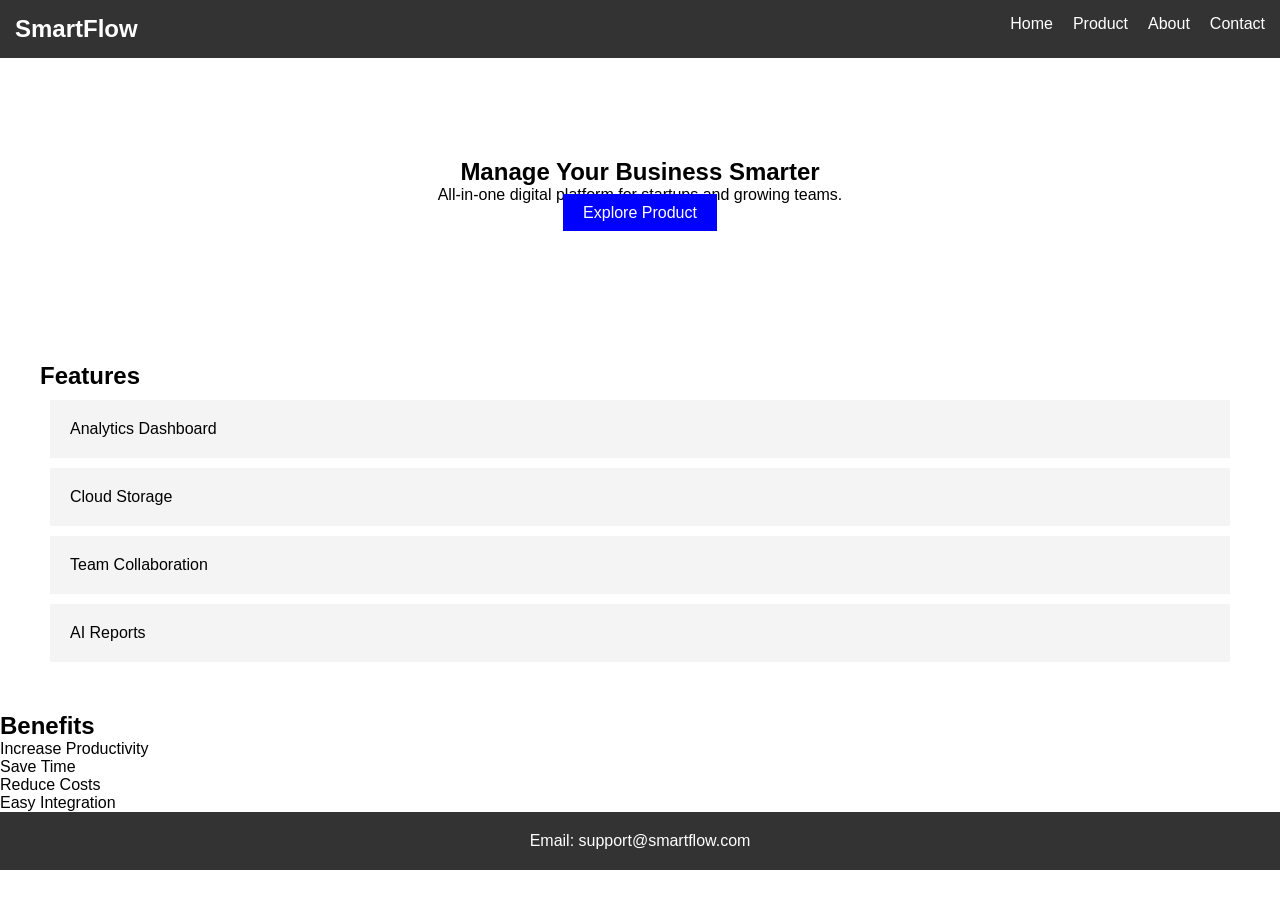
<file: index.html>
<!DOCTYPE html>
<html lang="en">
<head>
    <meta charset="UTF-8">
    <meta name="viewport" content="width=device-width, initial-scale=1.0">
    <title>SmartFlow</title>
    <link rel="stylesheet" href="css/style.css">
</head>
<body>

<nav>
    <h2>SmartFlow</h2>

    <ul>
        <li><a href="index.html">Home</a></li>
        <li><a href="product.html">Product</a></li>
        <li><a href="about.html">About</a></li>
        <li><a href="contact.html">Contact</a></li>
    </ul>
</nav>

<section class="hero">
    <h1>Manage Your Business Smarter</h1>
    <p>All-in-one digital platform for startups and growing teams.</p>
    <a href="product.html" class="btn">Explore Product</a>
</section>

<section class="features">
    <h2>Features</h2>

    <div class="card">Analytics Dashboard</div>
    <div class="card">Cloud Storage</div>
    <div class="card">Team Collaboration</div>
    <div class="card">AI Reports</div>
</section>

<section class="benefits">
    <h2>Benefits</h2>

    <ul>
        <li>Increase Productivity</li>
        <li>Save Time</li>
        <li>Reduce Costs</li>
        <li>Easy Integration</li>
    </ul>
</section>

<footer>
    <p>Email: support@smartflow.com</p>
</footer>

</body>
</html>
</file>
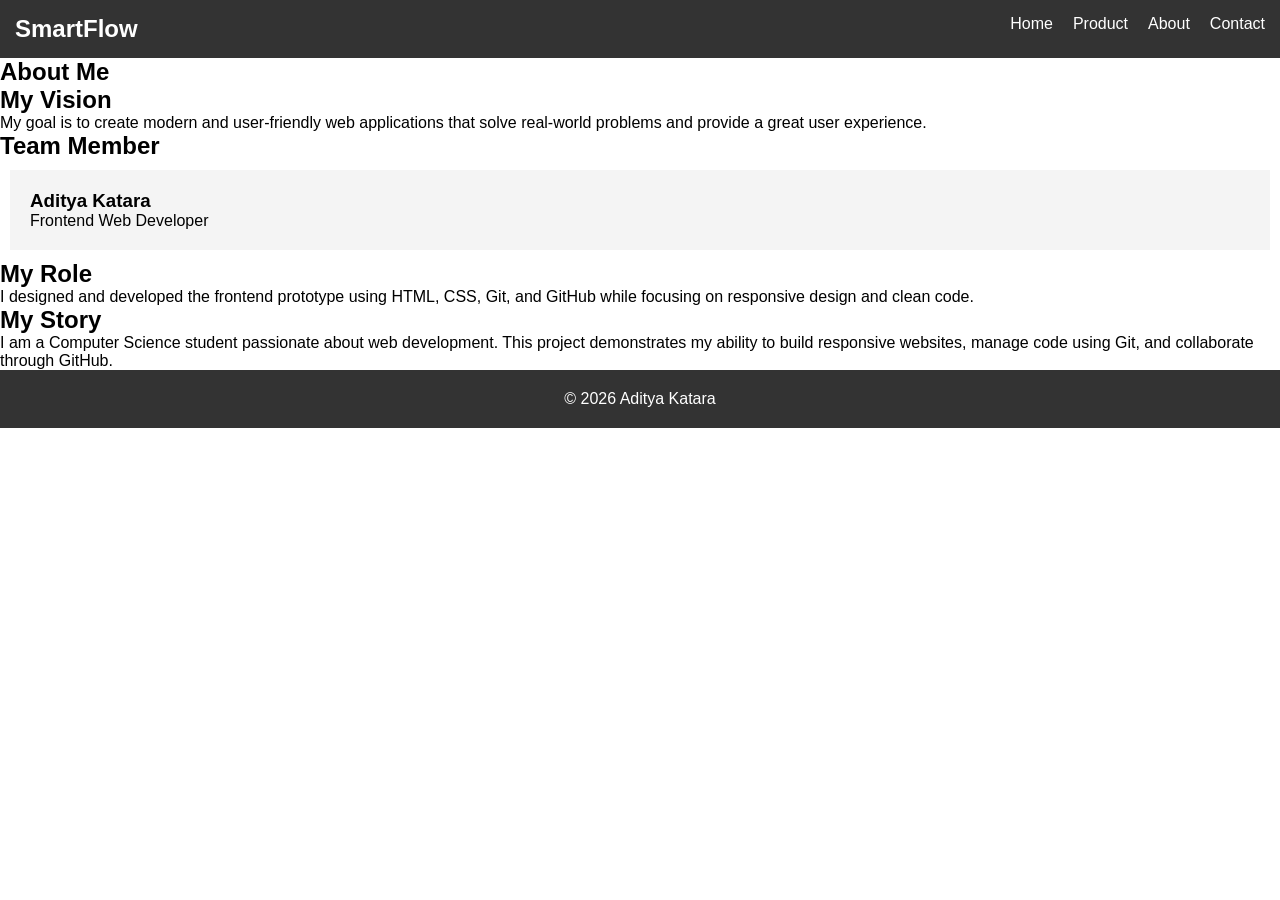
<file: about.html>
<!DOCTYPE html>
<html lang="en">
<head>
    <meta charset="UTF-8">
    <meta name="viewport" content="width=device-width, initial-scale=1.0">
    <title>About Me</title>
    <link rel="stylesheet" href="css/style.css">
</head>
<body>

<nav>
    <h2>SmartFlow</h2>

    <ul>
        <li><a href="index.html">Home</a></li>
        <li><a href="product.html">Product</a></li>
        <li><a href="about.html">About</a></li>
        <li><a href="contact.html">Contact</a></li>
    </ul>
</nav>

<section class="about">
    <h1>About Me</h1>

    <h2>My Vision</h2>
    <p>
        My goal is to create modern and user-friendly web applications
        that solve real-world problems and provide a great user experience.
    </p>

    <h2>Team Member</h2>

    <div class="card">
        <h3>Aditya Katara</h3>
        <p>Frontend Web Developer</p>
    </div>

    <h2>My Role</h2>
    <p>
        I designed and developed the frontend prototype using HTML, CSS,
        Git, and GitHub while focusing on responsive design and clean code.
    </p>

    <h2>My Story</h2>
    <p>
        I am a Computer Science student passionate about web development.
        This project demonstrates my ability to build responsive websites,
        manage code using Git, and collaborate through GitHub.
    </p>
</section>

<footer>
    <p>© 2026 Aditya Katara</p>
</footer>

</body>
</html>
</file>
<file: css/style.css>
*{
    margin:0;
    padding:0;
    box-sizing:border-box;
}

body{
    font-family:Arial, sans-serif;
}

nav{
    background:#333;
    color:white;
    padding:15px;
    display:flex;
    justify-content:space-between;
}

nav ul{
    display:flex;
    gap:20px;
    list-style:none;
}

nav a{
    color:white;
    text-decoration:none;
}

.hero{
    text-align:center;
    padding:100px;
}

.btn{
    background:blue;
    color:white;
    padding:10px 20px;
    text-decoration:none;
}

.features{
    padding:40px;
}

.card{
    background:#f4f4f4;
    padding:20px;
    margin:10px;
}

footer{
    background:#333;
    color:white;
    text-align:center;
    padding:20px;
}
</file>
